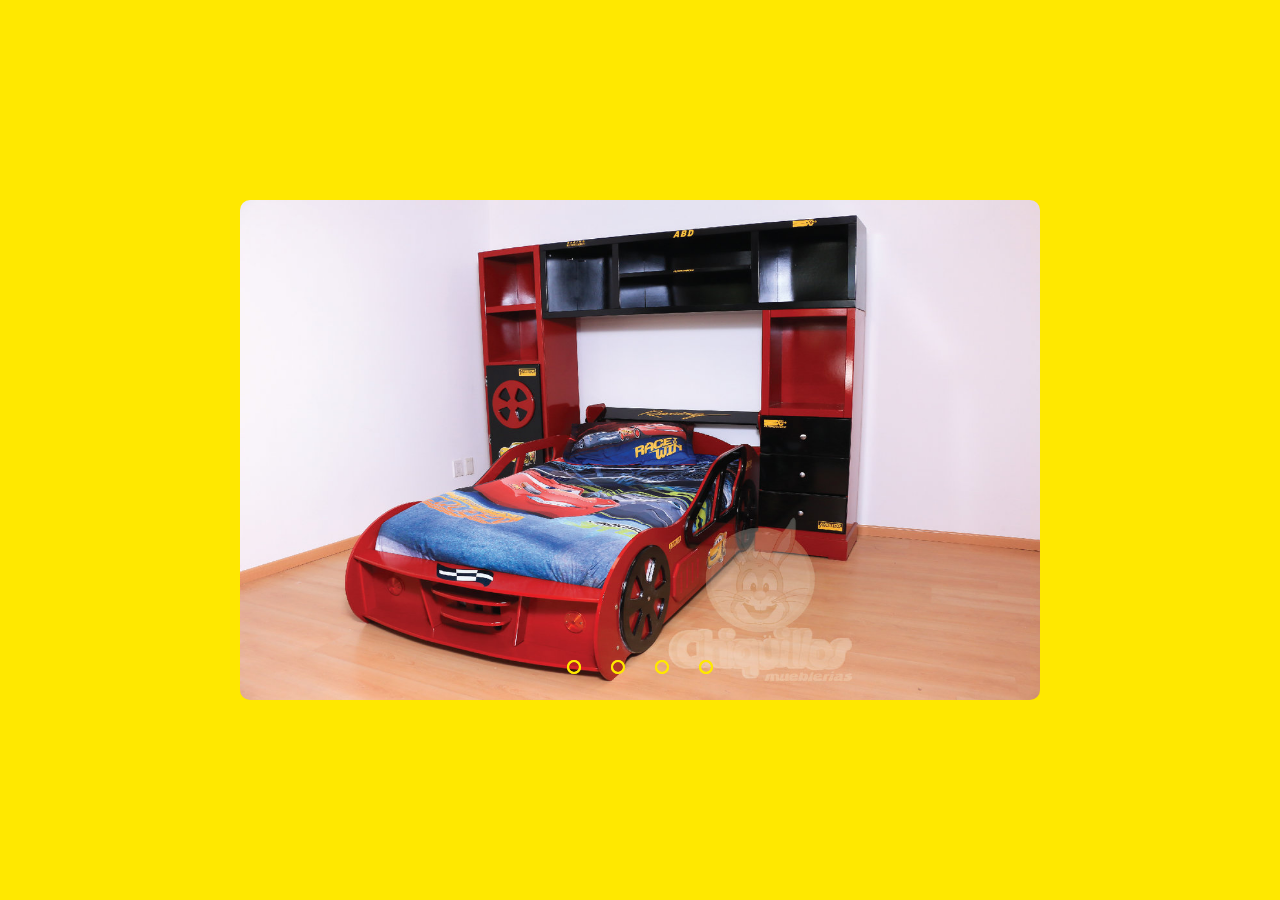
<file: index.html>
<!DOCTYPE html>
<html>
<head>
	<meta charset="utf-8">
	<meta name="viewport" content="width=device-width, initial-scale=1">
	<link rel="stylesheet" type="text/css" href="DESLIZABLE/estilo.css">
	<script type="text/javascript" src="DESLIZABLE/funciones.js"></script>
	<title>Deslizable</title>
</head>
<body>

	<section class="section">
	<div class="slider">
		<div class="slide">
			<input type="radio" name="radio-btn" id="radio1">
			<input type="radio" name="radio-btn" id="radio2">
			<input type="radio" name="radio-btn" id="radio3">
			<input type="radio" name="radio-btn" id="radio4">

			<div class="st first">
				<img src="DESLIZABLE/img/card.jpg">
			</div>
			<div class="st ">
				<img src="DESLIZABLE/img/rosa.jpg">
			</div>
			<div class="st ">
				<img src="DESLIZABLE/img/blanco.jpg">
			</div>
			<div class="st ">
				<img src="DESLIZABLE/img/conejo.jpg">
			</div>


			<div class="nav-auto">
				<div class="a-b1"></div>
				<div class="a-b2"></div>
				<div class="a-b3"></div>
				<div class="a-b4"></div>
			</div>
		</div>
		<div class="nav-m">
			<label for="radio1" class="m-btn"></label>
			<label for="radio2" class="m-btn"></label>
			<label for="radio3" class="m-btn"></label>
			<label for="radio4" class="m-btn"></label>
		</div>
	</div>
	</section>
</body>
</html>
</file>
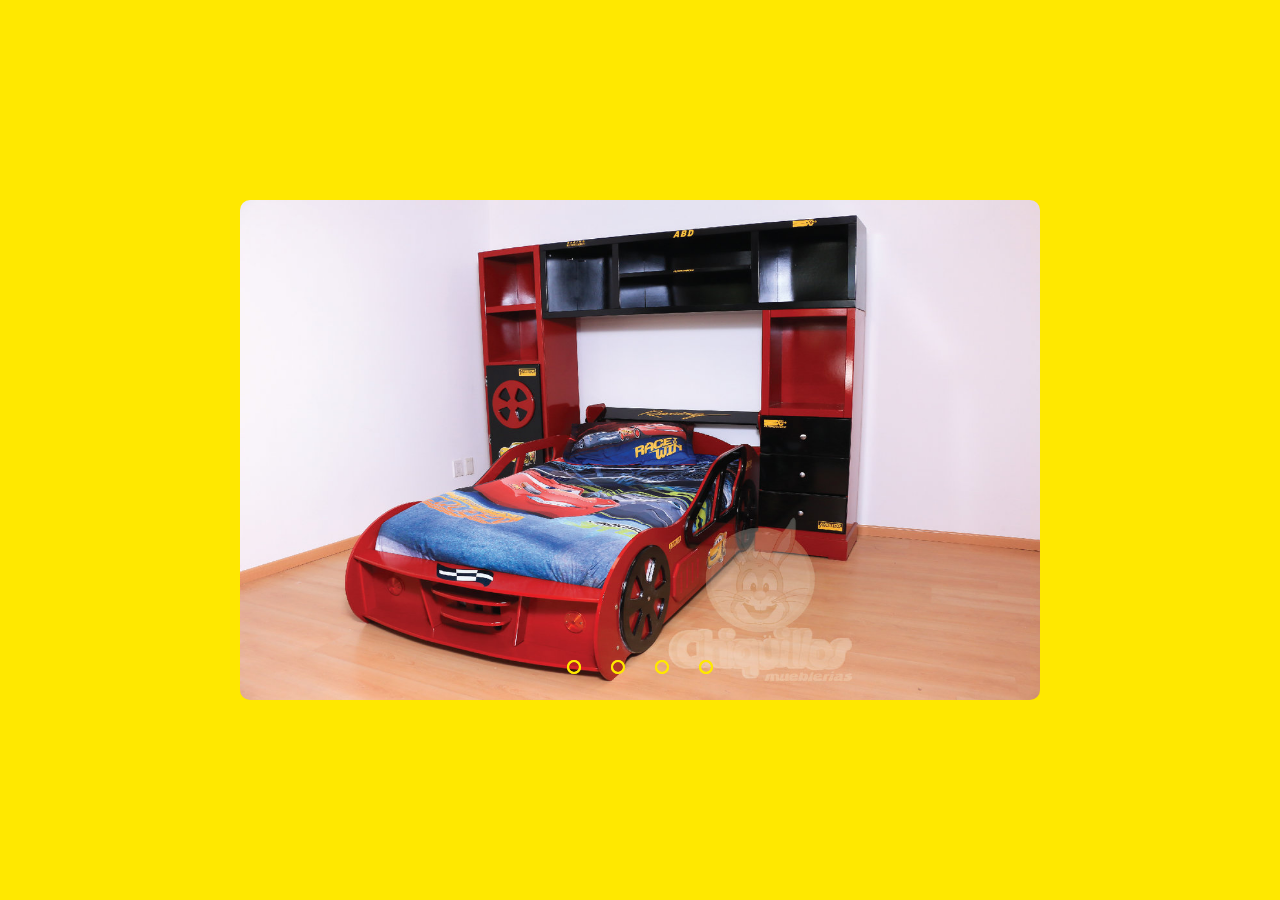
<file: DESLIZABLE/index.html>
<!DOCTYPE html>
<html>
<head>
	<meta charset="utf-8">
	<meta name="viewport" content="width=device-width, initial-scale=1">
	<link rel="stylesheet" type="text/css" href="estilo.css">
	<script type="text/javascript" src="funciones.js"></script>
	<title>Deslizable</title>
</head>
<body>

	<section class="section">
	<div class="slider">
		<div class="slide">
			<input type="radio" name="radio-btn" id="radio1">
			<input type="radio" name="radio-btn" id="radio2">
			<input type="radio" name="radio-btn" id="radio3">
			<input type="radio" name="radio-btn" id="radio4">

			<div class="st first">
				<img src="img/card.jpg">
			</div>
			<div class="st ">
				<img src="img/rosa.jpg">
			</div>
			<div class="st ">
				<img src="img/blanco.jpg">
			</div>
			<div class="st ">
				<img src="img/conejo.jpg">
			</div>


			<div class="nav-auto">
				<div class="a-b1"></div>
				<div class="a-b2"></div>
				<div class="a-b3"></div>
				<div class="a-b4"></div>
			</div>
		</div>
		<div class="nav-m">
			<label for="radio1" class="m-btn"></label>
			<label for="radio2" class="m-btn"></label>
			<label for="radio3" class="m-btn"></label>
			<label for="radio4" class="m-btn"></label>
		</div>
	</div>
	</section>
</body>
</html>
</file>
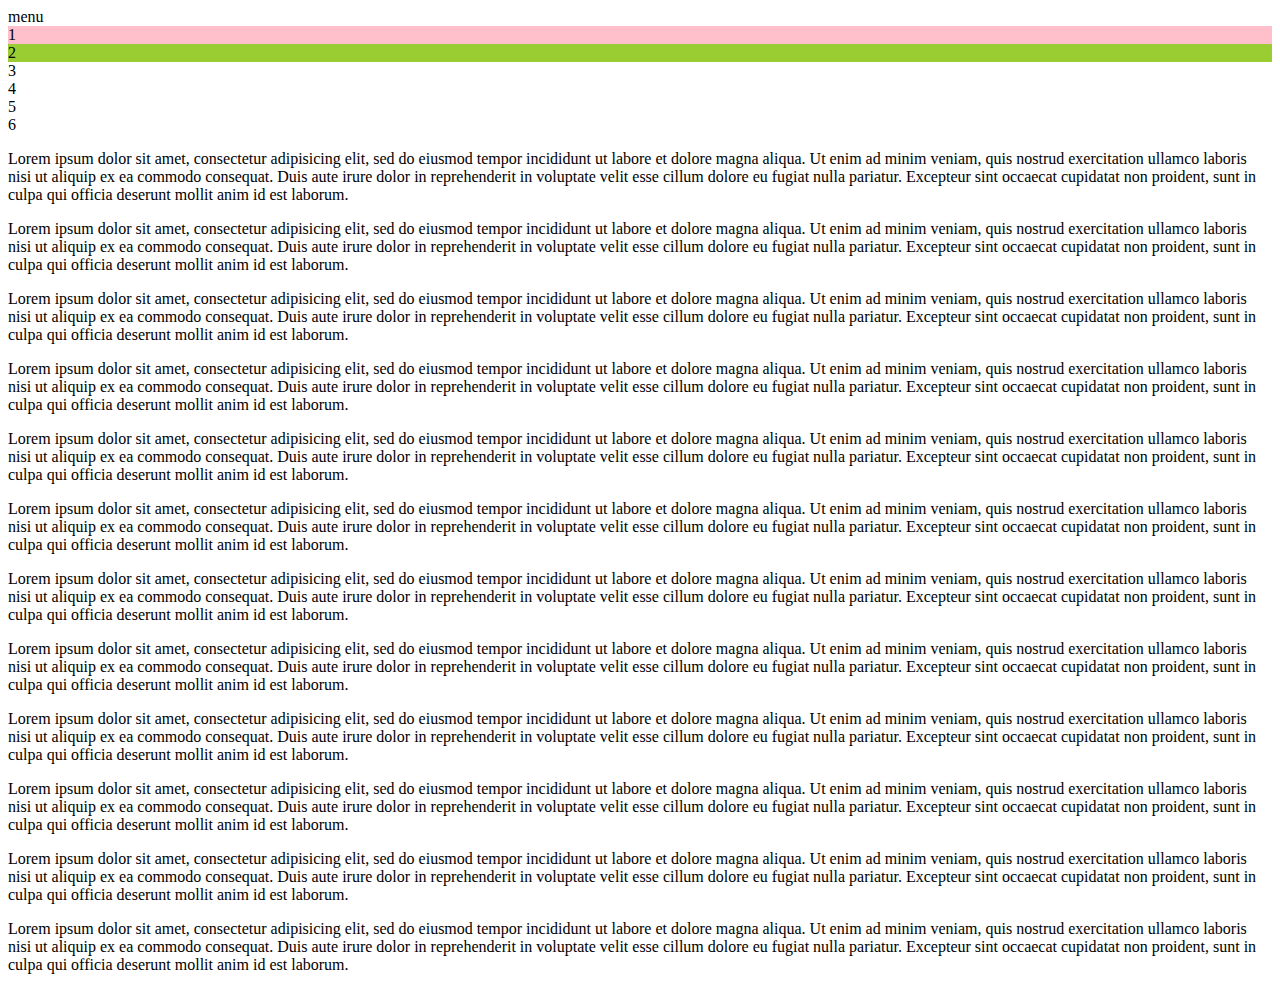
<file: DESLIZABLE/actvidad 1 p2/index.html>
<!DOCTYPE html>
<html>
<head>
	<meta charset="utf-8">
	<meta name="viewport" content="width=device-width, initial-scale=1">
	<link rel="stylesheet" type="text/css" href="css/estilo.css">
	<limk rel="stylesheet" type="text/css" href="css/posicion.css">
	<title>posiciones</title>

</head>
<body>

	<header class="cabecera">
		<nav>
			menu
		</nav>
	</header>

	<div class="contenedor">
		<div class="caja caja-1">1</div>
		<div class="caja caja-2">2</div>
		<div class="caja caja-3">3</div>
		<div class="caja caja-4">4</div>
		<div class="caja caja-5">5</div>
		<div class="caja caja-6">6</div>
	</div>
	<p>Lorem ipsum dolor sit amet, consectetur adipisicing elit, sed do eiusmod
	tempor incididunt ut labore et dolore magna aliqua. Ut enim ad minim veniam,
	quis nostrud exercitation ullamco laboris nisi ut aliquip ex ea commodo
	consequat. Duis aute irure dolor in reprehenderit in voluptate velit esse
	cillum dolore eu fugiat nulla pariatur. Excepteur sint occaecat cupidatat non
	proident, sunt in culpa qui officia deserunt mollit anim id est laborum.</p>
	<p>Lorem ipsum dolor sit amet, consectetur adipisicing elit, sed do eiusmod
	tempor incididunt ut labore et dolore magna aliqua. Ut enim ad minim veniam,
	quis nostrud exercitation ullamco laboris nisi ut aliquip ex ea commodo
	consequat. Duis aute irure dolor in reprehenderit in voluptate velit esse
	cillum dolore eu fugiat nulla pariatur. Excepteur sint occaecat cupidatat non
	proident, sunt in culpa qui officia deserunt mollit anim id est laborum.</p>
	<p>Lorem ipsum dolor sit amet, consectetur adipisicing elit, sed do eiusmod
	tempor incididunt ut labore et dolore magna aliqua. Ut enim ad minim veniam,
	quis nostrud exercitation ullamco laboris nisi ut aliquip ex ea commodo
	consequat. Duis aute irure dolor in reprehenderit in voluptate velit esse
	cillum dolore eu fugiat nulla pariatur. Excepteur sint occaecat cupidatat non
	proident, sunt in culpa qui officia deserunt mollit anim id est laborum.</p>
	<p>Lorem ipsum dolor sit amet, consectetur adipisicing elit, sed do eiusmod
	tempor incididunt ut labore et dolore magna aliqua. Ut enim ad minim veniam,
	quis nostrud exercitation ullamco laboris nisi ut aliquip ex ea commodo
	consequat. Duis aute irure dolor in reprehenderit in voluptate velit esse
	cillum dolore eu fugiat nulla pariatur. Excepteur sint occaecat cupidatat non
	proident, sunt in culpa qui officia deserunt mollit anim id est laborum.</p>
	<p>Lorem ipsum dolor sit amet, consectetur adipisicing elit, sed do eiusmod
	tempor incididunt ut labore et dolore magna aliqua. Ut enim ad minim veniam,
	quis nostrud exercitation ullamco laboris nisi ut aliquip ex ea commodo
	consequat. Duis aute irure dolor in reprehenderit in voluptate velit esse
	cillum dolore eu fugiat nulla pariatur. Excepteur sint occaecat cupidatat non
	proident, sunt in culpa qui officia deserunt mollit anim id est laborum.</p>
	<p>Lorem ipsum dolor sit amet, consectetur adipisicing elit, sed do eiusmod
	tempor incididunt ut labore et dolore magna aliqua. Ut enim ad minim veniam,
	quis nostrud exercitation ullamco laboris nisi ut aliquip ex ea commodo
	consequat. Duis aute irure dolor in reprehenderit in voluptate velit esse
	cillum dolore eu fugiat nulla pariatur. Excepteur sint occaecat cupidatat non
	proident, sunt in culpa qui officia deserunt mollit anim id est laborum.</p>
	<p>Lorem ipsum dolor sit amet, consectetur adipisicing elit, sed do eiusmod
	tempor incididunt ut labore et dolore magna aliqua. Ut enim ad minim veniam,
	quis nostrud exercitation ullamco laboris nisi ut aliquip ex ea commodo
	consequat. Duis aute irure dolor in reprehenderit in voluptate velit esse
	cillum dolore eu fugiat nulla pariatur. Excepteur sint occaecat cupidatat non
	proident, sunt in culpa qui officia deserunt mollit anim id est laborum.</p>
	<p>Lorem ipsum dolor sit amet, consectetur adipisicing elit, sed do eiusmod
	tempor incididunt ut labore et dolore magna aliqua. Ut enim ad minim veniam,
	quis nostrud exercitation ullamco laboris nisi ut aliquip ex ea commodo
	consequat. Duis aute irure dolor in reprehenderit in voluptate velit esse
	cillum dolore eu fugiat nulla pariatur. Excepteur sint occaecat cupidatat non
	proident, sunt in culpa qui officia deserunt mollit anim id est laborum.</p>
	<p>Lorem ipsum dolor sit amet, consectetur adipisicing elit, sed do eiusmod
	tempor incididunt ut labore et dolore magna aliqua. Ut enim ad minim veniam,
	quis nostrud exercitation ullamco laboris nisi ut aliquip ex ea commodo
	consequat. Duis aute irure dolor in reprehenderit in voluptate velit esse
	cillum dolore eu fugiat nulla pariatur. Excepteur sint occaecat cupidatat non
	proident, sunt in culpa qui officia deserunt mollit anim id est laborum.</p>
	<p>Lorem ipsum dolor sit amet, consectetur adipisicing elit, sed do eiusmod
	tempor incididunt ut labore et dolore magna aliqua. Ut enim ad minim veniam,
	quis nostrud exercitation ullamco laboris nisi ut aliquip ex ea commodo
	consequat. Duis aute irure dolor in reprehenderit in voluptate velit esse
	cillum dolore eu fugiat nulla pariatur. Excepteur sint occaecat cupidatat non
	proident, sunt in culpa qui officia deserunt mollit anim id est laborum.</p>
	<p>Lorem ipsum dolor sit amet, consectetur adipisicing elit, sed do eiusmod
	tempor incididunt ut labore et dolore magna aliqua. Ut enim ad minim veniam,
	quis nostrud exercitation ullamco laboris nisi ut aliquip ex ea commodo
	consequat. Duis aute irure dolor in reprehenderit in voluptate velit esse
	cillum dolore eu fugiat nulla pariatur. Excepteur sint occaecat cupidatat non
	proident, sunt in culpa qui officia deserunt mollit anim id est laborum.</p>
	<p>Lorem ipsum dolor sit amet, consectetur adipisicing elit, sed do eiusmod
	tempor incididunt ut labore et dolore magna aliqua. Ut enim ad minim veniam,
	quis nostrud exercitation ullamco laboris nisi ut aliquip ex ea commodo
	consequat. Duis aute irure dolor in reprehenderit in voluptate velit esse
	cillum dolore eu fugiat nulla pariatur. Excepteur sint occaecat cupidatat non
	proident, sunt in culpa qui officia deserunt mollit anim id est laborum.</p>

	
</body>
</html>
</file>
<file: DESLIZABLE/estilo.css>
body{
	padding: 0;
	margin: 0;
	height: 100vh;
	justify-self: center;
	align-items: center;
	background-color: #FFE800;
}
.section{
	margin: 0;
	padding: 0;
	height: 100vh;
	display: flex;
	justify-content: center;
	align-items: center;
}
.slider{
	width: 800px;
	height: 500px;
	border-radius: 10px;
	overflow: hidden;
}
.slide{
	width: 500%;
	height: 500px;
	display: flex;
}
.slide input{
	display: none;
}
.st{
	width: 20%;
	transition: 2s;
}
.st img{
	width: 800px;
	height: 500px;
}
.nav-m{
	position: absolute;
	width: 800px;
	margin-top: -40px;
	display: flex;
	justify-content: center;
}
.m-btn{
	border: 2px solid #FFE800;
	padding: 5px;
	border-radius: 10px;
	cursor: pointer;
	transition: 1s;
}
.m-btn:not(:last-child){
	margin-right: 30px;
}
.m-btn:hover{
	background-color: #FFE800;
}
#radio1:checked ~.first{
	margin-left: 0;
}
#radio2:checked ~.first{
	margin-left: -20%;
}
#radio3:checked ~.first{
	margin-left: -40%;
}
#radio4:checked ~.first{
	margin-left: -60%;
}
.nav-auto{
	position: absolute;
	width: 800px;
	margin-top: 460px;
	display: flex;
	justify-content: center;
}
.nav-auto div{
	border: 2px solid #FFE800;
	padding: 5px;
	border-radius: 10px;
	transition: 1s;
}
.nav-auto div:not(:last-child){
	margin-right: 30px;
	justify-content: center;
}
#radio1:checked ~ .nav-auto .a-b1{
	background-color: #FFE800;
}
#radio2:checked ~ .nav-auto .a-b2{
	background-color: #FFE800;
}
#radio3:checked ~ .nav-auto .a-b3{
	background-color: #FFE800;
}
#radio4:checked ~ .nav-auto .a-b4{
	background-color: #FFE800;
}
</file>
<file: DESLIZABLE/actvidad 1 p2/css/estilo.css>
.caja-1
{
	background-color: pink;
}
.caja-2
{
	background-color: yellowgreen;

.caja-3 
{
	background-color: yellowgreen;
}
.caja-4
{
	background-color: yellowgreen;
}
.caja-5
{
	background-color: yellowgreen;
}
.caja-6
{
	background-color: yellowgreen;
}
.caja
{
	height: 100px;
	width: 100px;


}
.contenedor
{

	margin: 50px auto;
	border: 5px solid black;
	width: 300px;
}
.cabecera
{
	background-color: red;
	color: black;
	text-align: center;
	padding: 20 PX 0;
}
</file>
